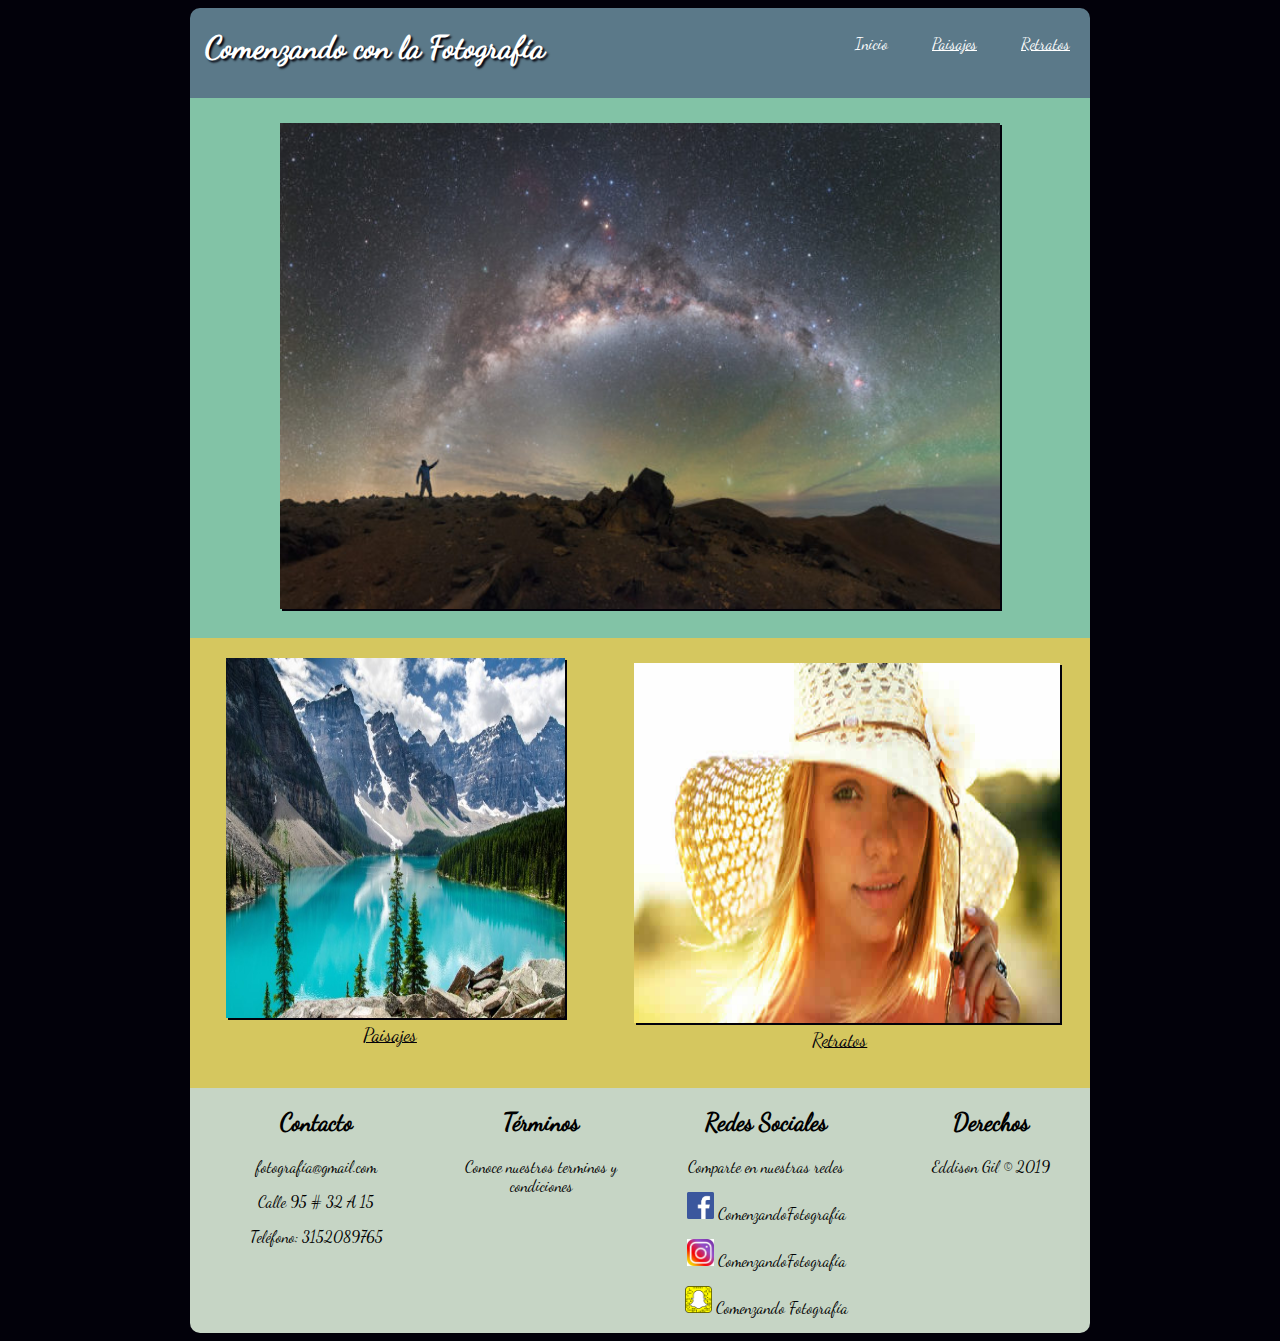
<file: EVALUACION FINAL/index.html>
<!DOCTYPE html>
<html>
<head>
    <meta charset="utf-8" />
    <title> Comenzando con la Fotografía</title>
    <meta name="viewport" content="width=device-width, initial-scale=1">
    <link rel="stylesheet"  href="css/estilos-index.css" />
</head>
<body>
    <div id="contenido">
        <header id="encabezado">
            <nav>
                <h1>Comenzando con la <br/> Fotografía</h1>
                    <ul>
                        <li class="active"> <a href="index.html" >Inicio</a></li>
                        <li> <a href="paisajes.html">  Paisajes</a></li>
                        <li> <a href="retratos.html">  Retratos</a></li>
                    </ul>
            </nav>
        </header>
        <section id="principal">
            <img src="img/imagen1.jpg" alt="Imagen Principal">
        </section> 
        <section id="contenido-secundario">
            <div class="secundario"  >
                <a href="paisajes.html" id="imagen2"> <img src="img/imagen2.jpg" alt="Imagen 2" > <br/> Paisajes</a>
            </div>
            <div class="secundario">
                    <a href="retratos.html" id="imagen3"><img src="img/imagen3.jpg" alt="Imagen 3"> <br/>Retratos</a>
                </div>   
        </section>
        <footer>
            <div class="pie">
                <h2>Contacto</h2>
                <a href="mailto:fotografía@gmail.com">fotografía@gmail.com</a>
                <p>Calle 95 # 32 A 15</p>
                <p>Teléfono: 3152089765</p>
            </div>
            <div class="pie">
                <h2>Términos</h2>
                <p>Conoce nuestros terminos y condiciones</p>
            </div>
            <div class="pie">
                <h2>Redes Sociales</h2>
                <p>Comparte en nuestras redes</p>
                <p><img src="img/logofb.png" alt="Facebook"  class="logos"> ComenzandoFotografía </p>
                <p><img src="img/instragram.jpg" alt="Instagram"  class="logos"> ComenzandoFotografía </p>
                <p><p><img src="img/snapchat.png" alt="Snapchat" class="logos"> Comenzando Fotografía </p></p>
            </div>
            <div class="pie">
                <h2>Derechos</h2>
                <p>Eddison Gil &copy; 2019</p>
            </div>
        </footer>
    </div>
</body>
</html>
</file>
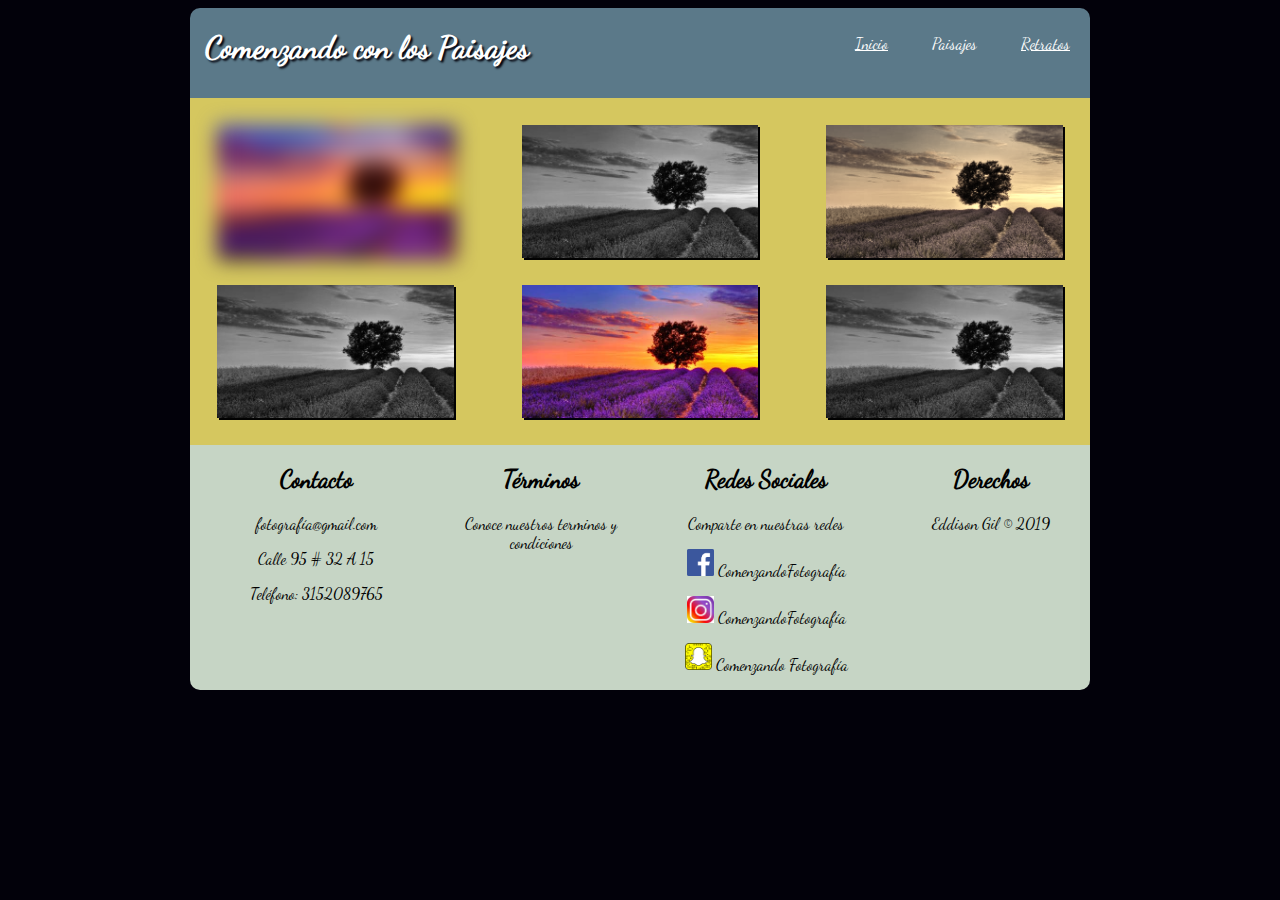
<file: EVALUACION FINAL/paisajes.html>
<!DOCTYPE html>
<html>
<head>
    <meta charset="utf-8" />
    <title> Comenzando con la Fotografía</title>
    <meta name="viewport" content="width=device-width, initial-scale=1">
    <link rel="stylesheet"  href="css/estilos-paisajes.css" />
</head>
<body>
    <div id="contenido">
        <header id="encabezado">
            <nav>
                <h1>Comenzando con los <br/> Paisajes</h1>
                    <ul>
                        <li> <a href="index.html" >Inicio</a></li>
                        <li class="active"> <a href="paisajes.html">  Paisajes</a></li>
                        <li> <a href="retratos.html">  Retratos</a></li>
                    </ul>
            </nav>
        </header>
        <section id="principal">
            <div class="superior">
                <img src="img/paisaje.jpg" alt="Paisaje"> 
                <img src="img/paisaje.jpg" alt="Paisaje"> 
                <img src="img/paisaje.jpg" alt="Paisaje"> 
             </div>
             <div class="inferior">
                <img src="img/paisaje.jpg" alt="Paisaje"> 
                <img src="img/paisaje.jpg" alt="Paisaje"> 
                <img src="img/paisaje.jpg" alt="Paisaje"> 
             </div>
        </section>
        <footer>
            <div class="pie">
                <h2>Contacto</h2>
                <a href="mailto:fotografía@gmail.com">fotografía@gmail.com</a>
                <p>Calle 95 # 32 A 15</p>
                <p>Teléfono: 3152089765</p>
            </div>
            <div class="pie">
                <h2>Términos</h2>
                <p>Conoce nuestros terminos y condiciones</p>
            </div>
            <div class="pie">
                <h2>Redes Sociales</h2>
                <p>Comparte en nuestras redes</p>
                <p><img src="img/logofb.png" alt="Facebook"  class="logos"> ComenzandoFotografía </p>
                <p><img src="img/instragram.jpg" alt="Instagram"  class="logos"> ComenzandoFotografía </p>
                <p><p><img src="img/snapchat.png" alt="Snapchat" class="logos"> Comenzando Fotografía </p></p>
            </div>
            <div class="pie">
                <h2>Derechos</h2>
                <p>Eddison Gil &copy; 2019</p>
            </div>
        </footer>
    </div>
</body>
</html>
</file>
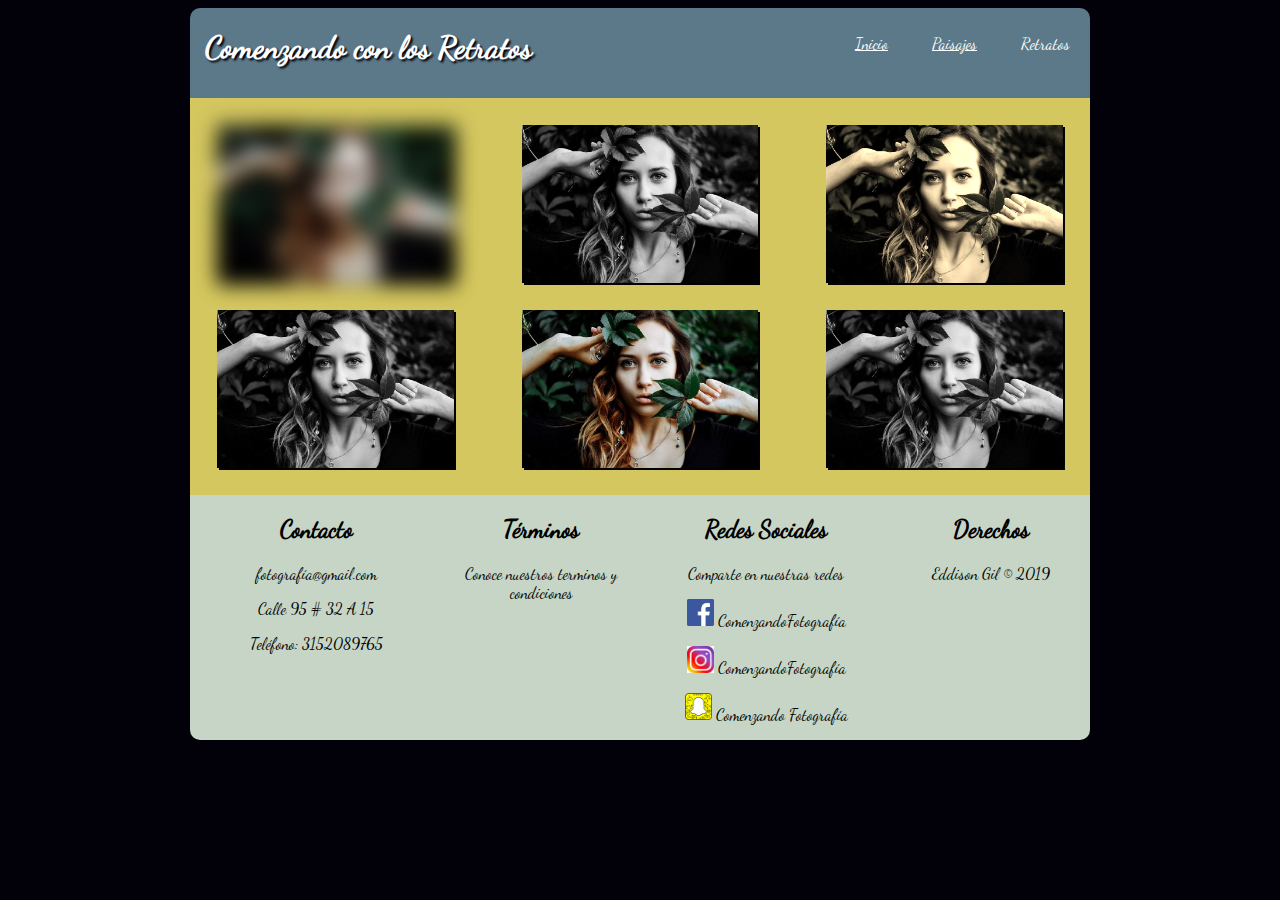
<file: EVALUACION FINAL/retratos.html>
<!DOCTYPE html>
<html>
<head>
    <meta charset="utf-8" />
    <title> Comenzando con la Fotografía</title>
    <meta name="viewport" content="width=device-width, initial-scale=1">
    <link rel="stylesheet"  href="css/estilos-retratos.css" />
</head>
<body>
    <div id="contenido">
        <header id="encabezado">
            <nav>
                <h1>Comenzando con los <br/> Retratos</h1>
                    <ul>
                        <li> <a href="index.html" >Inicio</a></li>
                        <li> <a href="paisajes.html">  Paisajes</a></li>
                        <li class="active"> <a href="retratos.html">  Retratos</a></li>
                    </ul>
            </nav>
        </header>
        <section id="principal">
            <div class="superior">
                <img src="img/retrato.jpg" alt="Paisaje"> 
                <img src="img/retrato.jpg" alt="Paisaje"> 
                <img src="img/retrato.jpg" alt="Paisaje"> 
             </div>
             <div class="inferior">
                <img src="img/retrato.jpg" alt="Paisaje"> 
                <img src="img/retrato.jpg" alt="Paisaje"> 
                <img src="img/retrato.jpg" alt="Paisaje"> 
             </div>
        </section>
        <footer>
            <div class="pie">
                <h2>Contacto</h2>
                <a href="mailto:fotografía@gmail.com">fotografía@gmail.com</a>
                <p>Calle 95 # 32 A 15</p>
                <p>Teléfono: 3152089765</p>
            </div>
            <div class="pie">
                <h2>Términos</h2>
                <p>Conoce nuestros terminos y condiciones</p>
            </div>
            <div class="pie">
                <h2>Redes Sociales</h2>
                <p>Comparte en nuestras redes</p>
                <p><img src="img/logofb.png" alt="Facebook"  class="logos"> ComenzandoFotografía </p>
                <p><img src="img/instragram.jpg" alt="Instagram"  class="logos"> ComenzandoFotografía </p>
                <p><p><img src="img/snapchat.png" alt="Snapchat" class="logos"> Comenzando Fotografía </p></p>
            </div>
            <div class="pie">
                <h2>Derechos</h2>
                <p>Eddison Gil &copy; 2019</p>
            </div>
        </footer>
    </div>
</body>
</html>
</file>
<file: EVALUACION FINAL/css/estilos-index.css>
@font-face{font-family: 'Dacing';
src: url(../font/DancingScript-Regular.ttf)
}

body{
    font-family: 'Dacing';
    background-color: #02010a;  
}

#contenido{
    width: 900px;
    display: block;
    margin: auto;
}

#encabezado{
    background-color: #5b7989;
    border-radius: 10px 10px 0 0;
    width: 100%;
    height: 10vh;  
    animation: Animacion 1s;
    -webkit-animation: Animacion 1s;
}
@-webkit-keyframes Animacion{
    0%{
        margin-top: 150%;
    }
    60%{
        margin-top: -5%;
    }
    100%{
        margin-top: 0%;
    }
}

#encabezado > nav{
    text-align: right;
    margin-top: 7px;
    color: white;
}

#encabezado> nav  > h1{
    text-shadow: 2px 2px 2px #02010a;
    display: inline;
    float: left;
    margin: 20px 0 0 15px;
}

#encabezado> nav  > h1 br{
    display: none;
}
#encabezado > nav > ul{
    list-style-type: none;
    display: inline-block;
  }

#encabezado > nav > ul > li{
      margin: 10px 20px;
      display: inline-block;   
  }


  #encabezado > nav > ul > li > a{
    color: white;
}

.active  a{
    text-decoration: none;
}

#principal{
    background-color: #82c3a6;
    width: 100%;
    height: 60vh;
    align-content: center;
}

#principal img{
    width: 80%;
    height: 90%;
    margin: 2% 10% ;
    box-shadow: 2px 2px #02010a;
}

#contenido-secundario{
    height: 50vh;
    background-color: #d5c75f;
    display: flex;
    flex-direction:  row;
    text-align: center;
    text-decoration: underline;
    font-size: 1.2em;
    
}

.secundario a {
    color: #02010a;
}

.secundario a img{
    width: 85%;
    height: 80%;
    margin:5% 0% 0% 3%;
    box-shadow: 2px 2px #02010a;
}

#imagen2 img{
    transition-property: transform , box-shadow;
    transition-duration: 1s , 1s;
}

#imagen2 img:hover{
    transform: rotate(10deg);
    box-shadow: 2px 2px #82c3a6;
}

#imagen3 img{
    transition-property: transform , box-shadow;
    transition-duration: 1s , 1s;
}

#imagen3 img:hover{
    transform: translate(20px ,-5px);
    box-shadow: 2px 2px #82c3a6;
}
footer{
    display: flex;
    background-color: #C6d5c5;
    border-radius: 0 0 10px 10px;
    flex-direction: row;  
}
.pie{
    width: 30%;
    margin: 0 0 0 3%;
    text-align: center;
}
.pie h2{
    margin: 10 0 5px 0;
}
.pie a{
    color: black;
    text-decoration: none;
}

.logos{
    width: 3vh;
}

@media (max-width:900px){
    #contenido{
        width: 100%;  
    }
    #encabezado{
        height: 25%;  
    }
    #encabezado > nav{
        display: block;
        margin:0;
        text-align: initial;
    }
    #encabezado> nav  > h1{
        display: block;
        float: none;
        text-align: center;
        margin: 0px 0 0 0;
        padding: 20px 0 0 0;
        font-size: 2em;
    }
    #encabezado> nav  > h1 br{
        display: block;
    }
    #encabezado > nav > ul{
        display: block;
        text-align: center;
        margin: 10px 0;
        font-size: 1.2em;
        padding: 0;
      }
    #principal{
        height: 70%;
        padding: 5% 0 2.5% 0;
    }
    #principal img{
        height: 60%; 
    }
    #contenido-secundario{
        height: 60%;
        display: block; 
        padding-top: 2.5%;
    }
    
    .secundario a {
        color: #02010a;
        display: block;
        margin: 0 0 1% 0;
    }
    
    .secundario a img{
        width: 80%;
        height: 80%;
        box-shadow: 2px 2px #02010a;
        margin: 2% 10% ;
    }
    footer{
        display: block;  
        margin: auto;
    }
    .pie{
        display: block;
        width: 70%;
        margin: 0 0 0 8%;
        text-align: left;
        padding: 2% 0 2% 0;
        
    }
    .pie h2{
        margin: 0;
        font-size: 1.7em;
    }
    .pie a{
        margin: 5px 0 5px 0;
    }

    .pie p{
        margin: 5px 0 5px 0 ;
    }
}
</file>
<file: EVALUACION FINAL/css/estilos-paisajes.css>
@font-face{font-family: 'Dacing';
    src: url(../font/DancingScript-Regular.ttf)
    }
    
    body{
        font-family: 'Dacing';
        background-color: #02010a;  
    }
    
    #contenido{
        width: 900px;
        display: block;
        margin: auto;
    }
    
    #encabezado{
        background-color: #5b7989;
        border-radius: 10px 10px 0 0;
        width: 100%;
        height: 10vh;  
        animation: Animacion 1s;
        -webkit-animation: Animacion 1s;
    }
    @-webkit-keyframes Animacion{
         0%{
             margin-top: 150%;
        }   
        60%{
            margin-top: -5%;
        }
        100%{
            margin-top: 0%;
        }
    }

    #encabezado > nav{
        text-align: right;
        margin-top: 7px;
        color: white;
    }
    
    #encabezado> nav  > h1{
        text-shadow: 2px 2px 2px #02010a;
        display: inline;
        float: left;
        margin: 20px 0 0 15px;
    }
    
    #encabezado> nav  > h1 br{
        display: none;
    }
    #encabezado > nav > ul{
        list-style-type: none;
        display: inline-block;
      }
    
    #encabezado > nav > ul > li{
          margin: 10px 20px;
          display: inline-block;   
      }
    
    
      #encabezado > nav > ul > li > a{
        color: white;
    }
    
    .active  a{
        text-decoration: none;
    }
    
    #principal{
        background-color: #d5c75f;
    }

     .superior{
        display: flex;
        flex-direction: row;
        padding: 3% ;
        height: 20%;
    }
 
     .superior img {
        width: 28%;
        height: 50%;
        margin: 0 8% 0 0 ;
        box-shadow: 2px 2px #02010a;
    }

    .superior img:first-child{
        -webkit-filter: blur(10px);
        filter: blur(10px);
    }
    .superior img:nth-child(2){
        -webkit-filter: grayscale(100%);
        filter: grayscale(100%);
    }
    .superior img:last-child{
        -webkit-filter: sepia(90%);
        filter: sepia(90%);
    }

    .inferior{
        display: flex;
        flex-direction: row;
        padding: 0 3% 3% 3%;
    }

     .inferior img {
        width: 28%;
        margin: 0 8% 0 0 ;
        height: 20%;
        box-shadow: 2px 2px #02010a;
    }

    .inferior img:nth-child(odd){
        -webkit-filter: grayscale(100%);
        filter: grayscale(100%);
    }

    footer{
        display: flex;
        background-color: #C6d5c5;
        border-radius: 0 0 10px 10px;
        flex-direction: row;  
    }
    .pie{
        width: 30%;
        margin: 0 0 0 3%;
        text-align: center;
    }
    .pie h2{
        margin: 10 0 5px 0;
    }
    .pie a{
        color: black;
        text-decoration: none;
    }
    
    .logos{
        width: 3vh;
    }
    
    @media (max-width:900px){
        #contenido{
            width: 100%;  
        }
        #encabezado{
            height: 25%;  
        }
        #encabezado > nav{
            display: block;
            margin:0;
            text-align: initial;
        }
        #encabezado> nav  > h1{
            display: block;
            float: none;
            text-align: center;
            margin: 0px 0 0 0;
            padding: 20px 0 0 0;
            font-size: 2em;
        }
        #encabezado> nav  > h1 br{
            display: block;
        }
        #encabezado > nav > ul{
            display: block;
            text-align: center;
            margin: 10px 0;
            font-size: 1.2em;
            padding: 0;
        }

        .superior{
            display: block;
            padding-top: 5%;
        }

        .superior img {
            width: 90%;
            height: 40%;
            margin: 0 0 5% 5% ;
        }

        .inferior{
            display: block;
        }

        .inferior img {
            width: 90%;
            height: 40%;
            margin: 0 0 5% 5% ;
        }


        footer{
            display: block;  
            margin: auto;
        }
        .pie{
            display: block;
            width: 70%;
            margin: 0 0 0 8%;
            text-align: left;
            padding: 2% 0 2% 0;
            
        }
        .pie h2{
            margin: 0;
            font-size: 1.7em;
        }
        .pie a{
            margin: 5px 0 5px 0;
        }
    
        .pie p{
            margin: 5px 0 5px 0 ;
        }
    }
</file>
<file: EVALUACION FINAL/css/estilos-retratos.css>
@font-face{font-family: 'Dacing';
    src: url(../font/DancingScript-Regular.ttf)
    }
    
    body{
        font-family: 'Dacing';
        background-color: #02010a;  
    }
    
    #contenido{
        width: 900px;
        display: block;
        margin: auto;
    }
    
    #encabezado{
        background-color: #5b7989;
        border-radius: 10px 10px 0 0;
        width: 100%;
        height: 10vh;  
        animation: Animacion 1s;
        -webkit-animation: Animacion 1s;
    }
    @-webkit-keyframes Animacion{
         0%{
             margin-top: 150%;
        }   
        60%{
            margin-top: -5%;
        }
        100%{
            margin-top: 0%;
        }
    }

    #encabezado > nav{
        text-align: right;
        margin-top: 7px;
        color: white;
    }
    
    #encabezado> nav  > h1{
        text-shadow: 2px 2px 2px #02010a;
        display: inline;
        float: left;
        margin: 20px 0 0 15px;
    }
    
    #encabezado> nav  > h1 br{
        display: none;
    }
    #encabezado > nav > ul{
        list-style-type: none;
        display: inline-block;
      }
    
    #encabezado > nav > ul > li{
          margin: 10px 20px;
          display: inline-block;   
      }
    
    
      #encabezado > nav > ul > li > a{
        color: white;
    }
    
    .active  a{
        text-decoration: none;
    }
    
    #principal{
        background-color: #d5c75f;
    }

    .superior{
        display: flex;
        flex-direction: row;
        padding: 3% ;
        height: 20%;
    }
 
     .superior img {
        width: 28%;
        height: 50%;
        margin: 0 8% 0 0 ;
        box-shadow: 2px 2px #02010a;
    }

    .superior img:first-child{
        -webkit-filter: blur(10px);
        filter: blur(10px);
    }
    .superior img:nth-child(2){
        -webkit-filter: grayscale(100%);
        filter: grayscale(100%);
    }
    .superior img:last-child{
        -webkit-filter: sepia(90%);
        filter: sepia(90%);
    }

    .inferior{
        display: flex;
        flex-direction: row;
        padding: 0 3% 3% 3%;
    }

     .inferior img {
        width: 28%;
        margin: 0 8% 0 0 ;
        height: 20%;
        box-shadow: 2px 2px #02010a;
    }

    .inferior img:nth-child(odd){
        -webkit-filter: grayscale(100%);
        filter: grayscale(100%);
    }

    footer{
        display: flex;
        background-color: #C6d5c5;
        border-radius: 0 0 10px 10px;
        flex-direction: row;  
    }
    .pie{
        width: 30%;
        margin: 0 0 0 3%;
        text-align: center;
    }
    .pie h2{
        margin: 10 0 5px 0;
    }
    .pie a{
        color: black;
        text-decoration: none;
    }
    
    .logos{
        width: 3vh;
    }
    
    @media (max-width:900px){
        #contenido{
            width: 100%;  
        }
        #encabezado{
            height: 25%;  
        }
        #encabezado > nav{
            display: block;
            margin:0;
            text-align: initial;
        }
        #encabezado> nav  > h1{
            display: block;
            float: none;
            text-align: center;
            margin: 0px 0 0 0;
            padding: 20px 0 0 0;
            font-size: 2em;
        }
        #encabezado> nav  > h1 br{
            display: block;
        }
        #encabezado > nav > ul{
            display: block;
            text-align: center;
            margin: 10px 0;
            font-size: 1.2em;
            padding: 0;
          }
        
        footer{
            display: block;  
            margin: auto;
        }

        .superior{
            display: block;
            padding-top: 5%;
        }

        .superior img {
            width: 90%;
            height: 40%;
            margin: 0 0 5% 5% ;
        }

        .inferior{
            display: block;
        }

        .inferior img {
            width: 90%;
            height: 40%;
            margin: 0 0 5% 5% ;
        }
        
        .pie{
            display: block;
            width: 70%;
            margin: 0 0 0 8%;
            text-align: left;
            padding: 2% 0 2% 0;
            
        }
        .pie h2{
            margin: 0;
            font-size: 1.7em;
        }
        .pie a{
            margin: 5px 0 5px 0;
        }
    
        .pie p{
            margin: 5px 0 5px 0 ;
        }
    }
</file>
